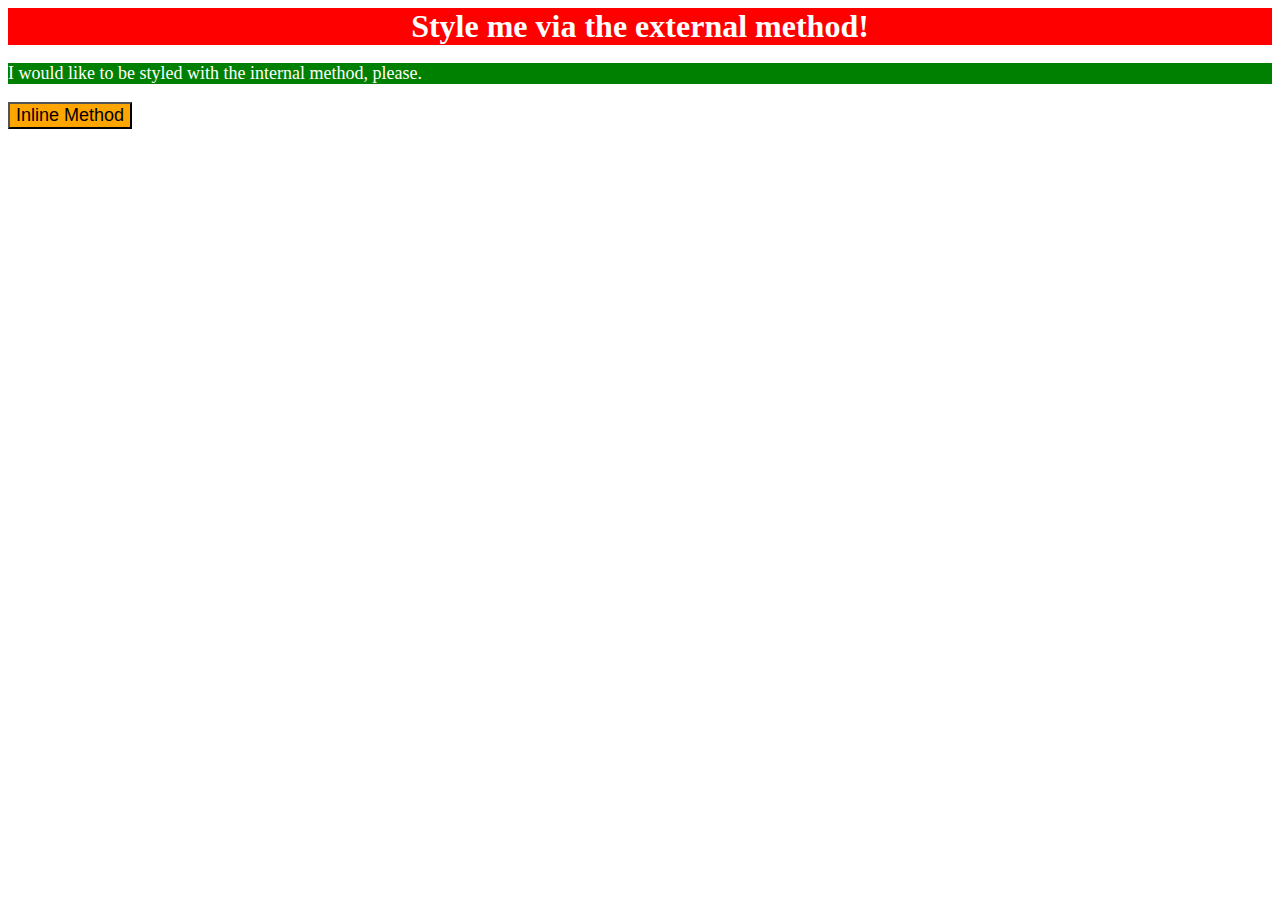
<file: foundations/01-css-methods/index.html>
<!DOCTYPE html>
<html lang="en">
  <head>
    <meta charset="UTF-8">
    <meta http-equiv="X-UA-Compatible" content="IE=edge">
    <meta name="viewport" content="width=device-width, initial-scale=1.0">
    <link rel="stylesheet" href="./stylesheet.css"/>

    <style>
      p{
        background-color: green;
        font-size: 18px;
        color:white;
      }
    </style>
    <title>Methods for Adding CSS</title>
  </head>
  <body>
    <div>Style me via the external method!</div>
    <p>I would like to be styled with the internal method, please.</p>
    <button style="background-color: orange; font-size: 18px;">Inline Method</button>
  </body>
</html>
</file>
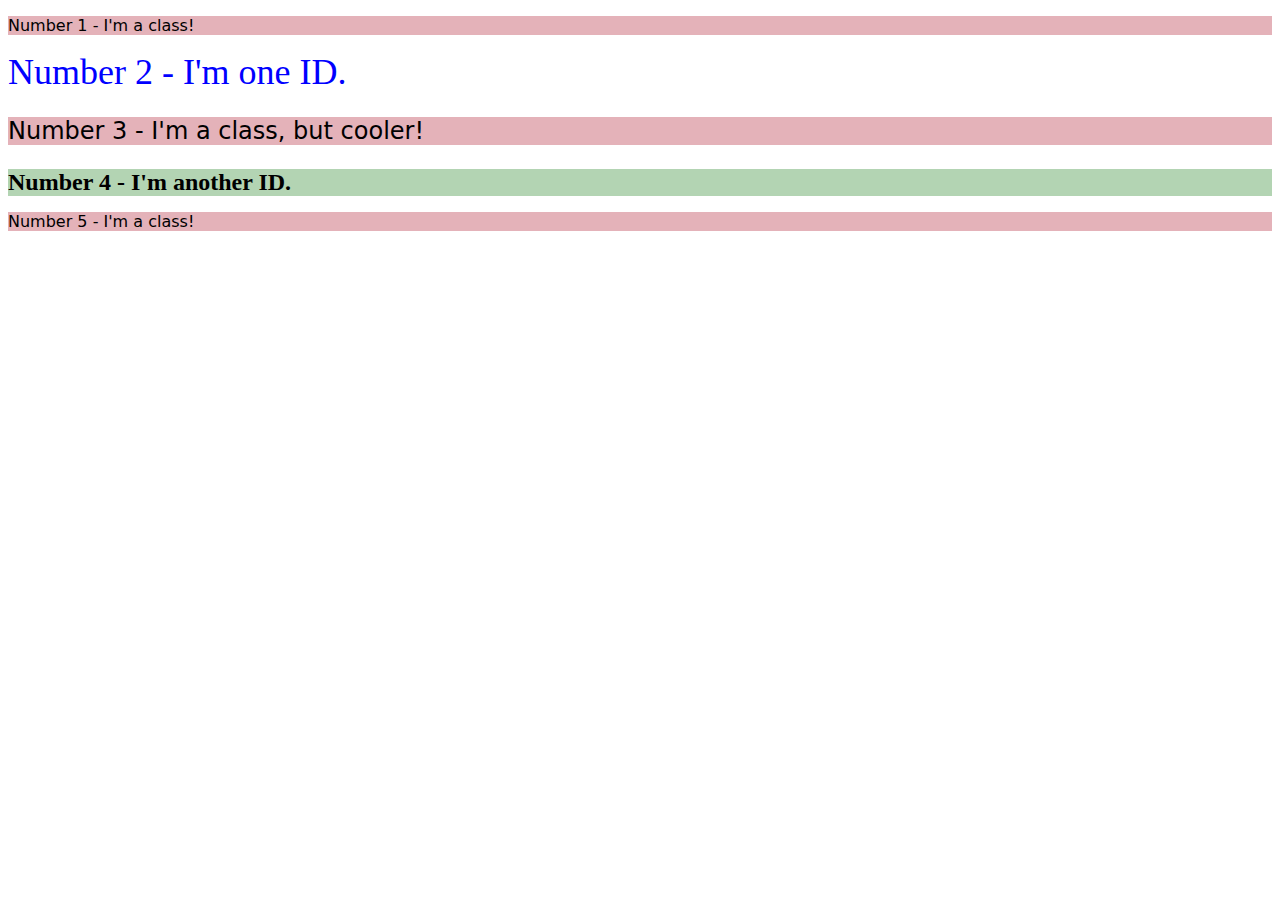
<file: foundations/02-class-id-selectors/index.html>
<!DOCTYPE html>
<html lang="en">
  <head>
    <meta charset="UTF-8">
    <meta http-equiv="X-UA-Compatible" content="IE=edge">
    <meta name="viewport" content="width=device-width, initial-scale=1.0">
    <title>Class and ID Selectors</title>
    <link rel="stylesheet" href="style.css">
  </head>
  <body>
    <p class="oddnumber">Number 1 - I'm a class!</p>
    <div ID="Number2">Number 2 - I'm one ID.</div>
    <p class="oddnumber cool">Number 3 - I'm a class, but cooler!</p>
    <div ID="Number4">Number 4 - I'm another ID.</div>
    <p class="oddnumber">Number 5 - I'm a class!</p>
  </body>
</html>
</file>
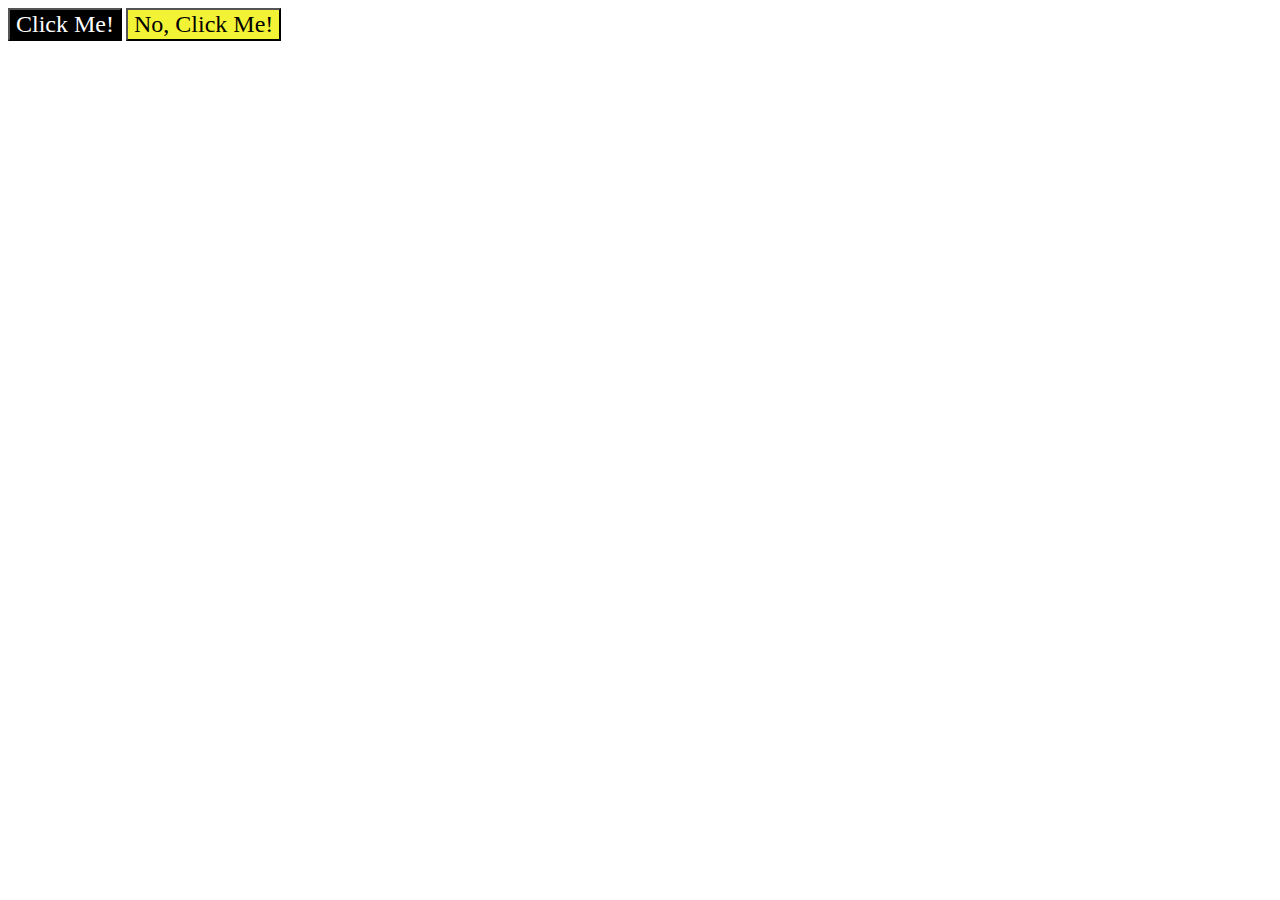
<file: foundations/03-grouping-selectors/index.html>
<!DOCTYPE html>
<html lang="en">
  <head>
    <meta charset="UTF-8">
    <meta http-equiv="X-UA-Compatible" content="IE=edge">
    <meta name="viewport" content="width=device-width, initial-scale=1.0">
    <title>Grouping Selectors</title>
    <link rel="stylesheet" href="style.css">
  </head>
  <body>
    <button class="button standard">Click Me!</button>
    <button class="button urgent">No, Click Me!</button>
  </body>
</html>
</file>
<file: foundations/01-css-methods/stylesheet.css>
div {
    background:red;
    font-size: 32px;
    color: white;
    font-weight: bold;
    text-align: center;
}
</file>
<file: foundations/02-class-id-selectors/style.css>
.oddnumber{
    background-color: rgb(228, 178, 185);
    font-family: "Verdana","DejaVu Sans", sans-serif;
}

.oddnumber.cool{
    font-size: 24px;
}

#Number2{
 color:#0000ff;   
 font-size:36px;
}

#Number4{
    font-size: 24px;
    font-weight: bold;
    background-color: rgb(179, 212, 179);
}
</file>
<file: foundations/03-grouping-selectors/style.css>
.button{
    font-size: 24px;
    font-family:"Times New Roman", Helvetica, sans-serif;
}

.standard{
    background-color: black;
    color: white;
}

.urgent{
    background-color: rgb(243, 243, 53);
}
</file>
